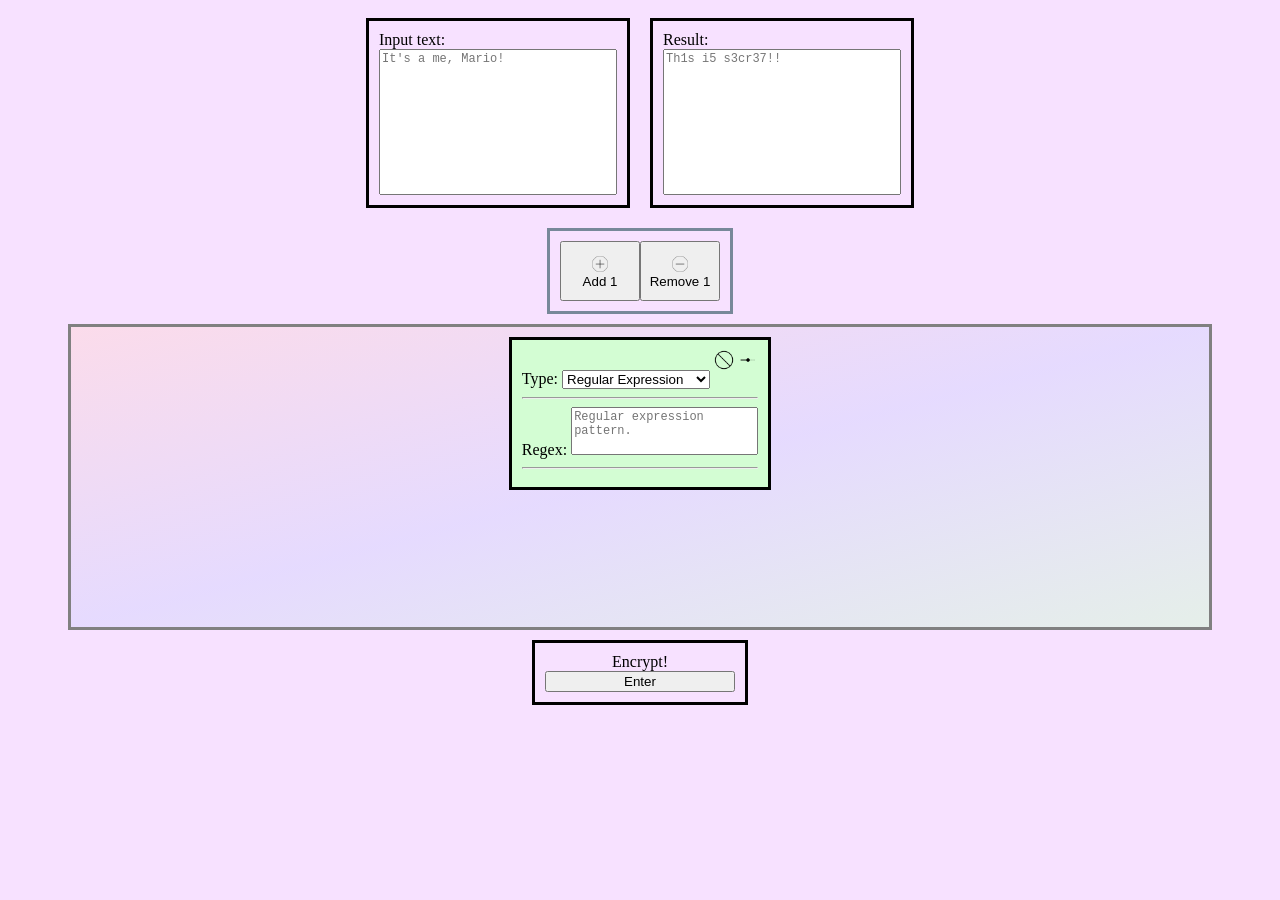
<file: index.html>
<!DOCTYPE html5>
<html>
	<head>
		<meta name="viewport" content="width=device-width, initial-scale=1.0">
		<title>Encryptions</title>
		<script type="module" src="./src/encryption-main.js"></script>
		<link rel="stylesheet" href="./src/style.css" type="text/css">
		<link rel="icon" href="./src/assets/images/encryptions_favicon.png" type="image/x-icon">
	</head>
	<body style="background-color: rgb(247, 225, 255);">
		<!-- Input / Output -->
		<div class="flex-container">
			<!-- Input -->
			<div>
				<!-- Text Input -->
				<label for="start-input-text">Input text:</label>
				<br>
				<textarea type="text" id="start-input-text" placeholder="It's a me, Mario!" rows="10" cols="30"></textarea>
				<br>
			</div>

			<!-- Output -->
			<div>
				<!-- Text Output -->
				<label for="final-output-result">Result:</label>
				<br>
				<textarea id="final-output-result" readonly placeholder="Th1s i5 s3cr37!!" rows="10" cols="30"></textarea>
			</div>
		</div>

		<!-- Node Modifiers -->
		<div class="flex-container" id="node-modifiers">
			<div style="border: 3px solid lightslategray; display: inline-flex; width: 160px;">
				<button id="add-encryption-node" style="width: 100%; height: 60px;">
					<img src="./src/assets/images/plus.png" width="20px" height="20px">
					<br>
					Add 1
				</button>
				<button id="remove-encryption-node" style="width: 100%; height: 60px;">
					<img src="./src/assets/images/minus.png" width="20px" height="20px">
					<br>
					Remove 1
				</button>
			</div>
		</div>

		<!-- Encryption -->
		<div class="scrolling-frame" style="width: 90%; height: 300px; overflow-y: scroll;">
			<div class="flex-container" id="encryption-list">
				<div class="encryption-node state-default">
					<div class="node-states" style="display: flex; justify-content: flex-end;">
						<button class="node-disabled-state transparent">
						</button>
						<span>&nbsp;</span>
						<button class="node-breakpoint-state transparent">
						</button>
					</div>
					<div class="node-type">
						<!-- Encryption type -->
						<label title="The type of encryption or decryption to perform">Type:</label>
						<select name="encryptionType" class="input-encryptionType">
							<option value="regexmatch">Regular Expression</option>
							<option value="regexmatchsingle">Regex Capture</option>
							<option value="regexreplace">Regex Replace</option>
							<option value="spiral">Spiral Encrypt</option>
							<option value="-spiral">Spiral Decrypt</option>
							<option value="hexascii">Text to Hex ASCII</option>
							<option value="-hexascii">Hex ASCII to Text</option>
							<option value="radix">Base / Radix Convert</option>
							<option value="caesar">Caesar Encrypt</option>
							<option value="-caesar">Caesar Decrypt</option>
							<option value="vigenere">Vigenere Encrypt</option>
							<option value="-vigenere">Vigenere Decrypt</option>
							<option value="yee">Yee Encrypt</option>
							<option value="-yee">Yee Decrypt</option>
						</select>
						<br>
						<hr>
					</div>
					<div class="node-info" style="display: none;">
						<!-- Regex info -->
						<div class="pattern">
							<label>Regex:</label>
							<textarea type="text" class="input-pattern" placeholder="Regular expression pattern." rows="3" cols="23"></textarea>
							<br>
						</div>
						<div class="matchId">
							<label>Match Id:</label>
							<input type="number" class="input-matchId" value="0">
							<br>
						</div>
						<div class="groupId">
							<label>Group Id:</label>
							<input type="number" class="input-groupId" value="0">
							<br>
						</div>
						<div class="replaceText">
							<label>Replace:</label>
							<textarea type="text" class="input-replaceText" placeholder="Plaintext to replace with." rows="3" cols="23"></textarea>
							<br>
						</div>

						<!-- Encryption info -->
						<div class="rows">
							<label>Rows:</label>
							<input type="number" class="input-rows" value="5">
							<br>
						</div>
						<div class="columns">
							<label>Columns:</label>
							<input type="number" class="input-columns" value="10">
							<br>
						</div>
						<div class="phase">
							<label title="0:U, 1:R, 2:D, 3:L">Phase:</label>
							<input type="number" class="input-phase" value="0">
							<br>
						</div>
						<div class="clockwise">
							<label>Clockwise:</label>
							<input type="checkbox" class="input-clockwise" value="clockwise" checked>
							<br>
						</div>
						<div class="key">
							<label>Key:</label>
							<textarea type="text" class="input-key" placeholder="For numerical sequences, separate each term by white space." rows="3" cols="25"></textarea>
							<br>
						</div>
						<div class="radixFrom">
							<label>From Radix:</label>
							<input type="number" class="input-radixFrom" value="10">
							<br>
						</div>
						<div class="radixTo">
							<label>To Radix:</label>
							<input type="number" class="input-radixTo" value="2">
							<br>
						</div>

						<hr>

						<div class="repeatCount">
							<label>Repeat:</label>
							<input type="number" class="input-repeatCount" value="1">
							<br>
						</div>
					</div>
				</div>
			</div>
		</div>

		<!-- Activate Encryption -->
		<div class="flex-container">
			<div style="text-align: center; width: 15%;">
				<!-- Button -->
				<span>Encrypt!</span>
				<br>
				<button id="encrypt-button" style="width: 100%;">Enter</button>
			</div>
		</div>
	</body>
</html>
</file>
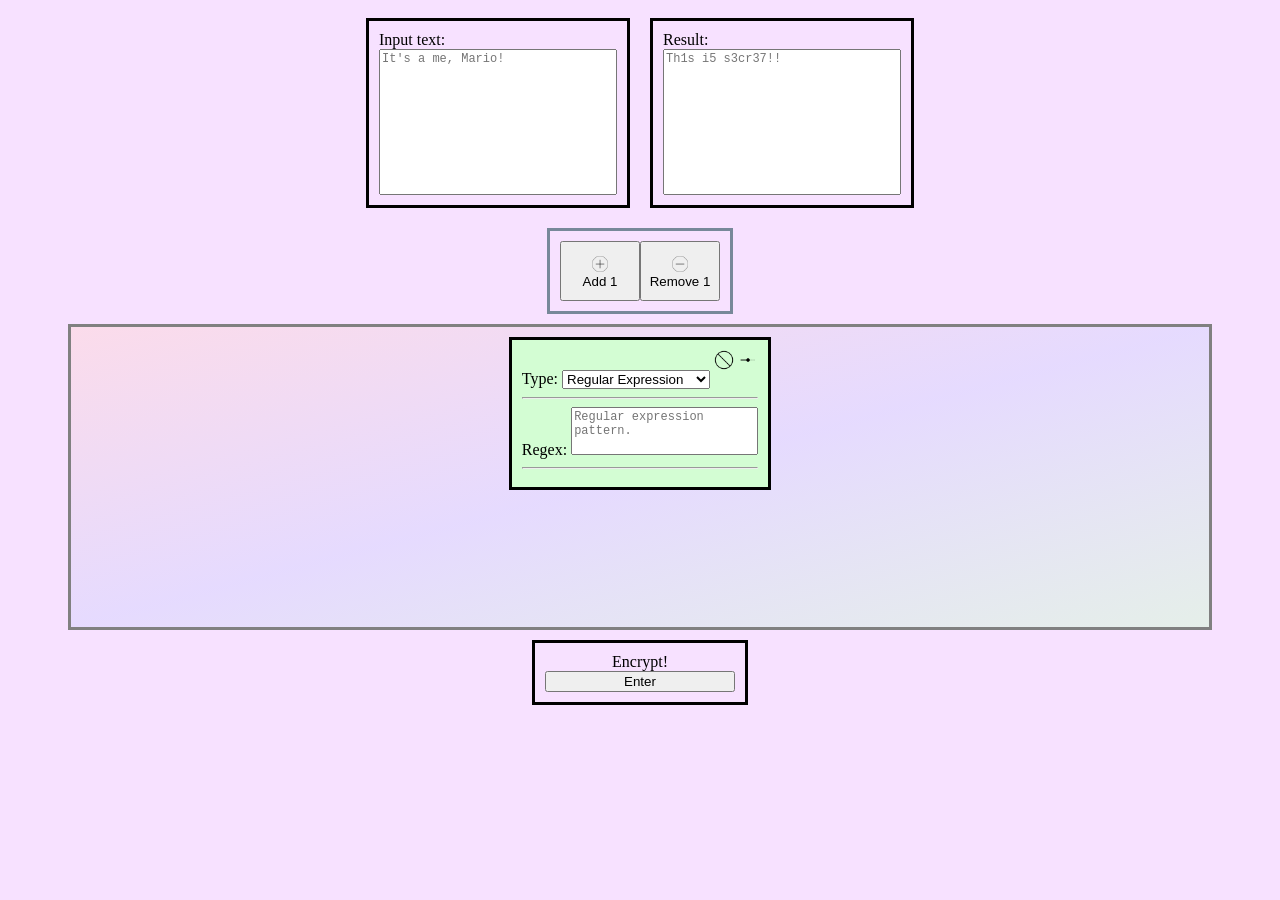
<file: encryptions/index.html>
<!DOCTYPE html5>
<html>
    <head>
        <title>Encryptions</title>
        <script type="module" src="./encryption-main.js"></script>
        <link rel="stylesheet" href="./style.css" type="text/css">
        <link rel="icon" href="../assets/images/encryptions_favicon.png" type="image/x-icon">
    </head>
    <body style="background-color: rgb(247, 225, 255);">
        <!-- Input / Output -->
        <div class="flex-container">
            <!-- Input -->
            <div>
                <!-- Text Input -->
                <label for="start-input-text">Input text:</label>
                <br>
                <textarea type="text" id="start-input-text" placeholder="It's a me, Mario!" rows="10" cols="30"></textarea>
                <br>
            </div>
            
            <!-- Output -->
            <div>
                <!-- Text Output -->
                <label for="final-output-result">Result:</label>
                <br>
                <textarea id="final-output-result" readonly placeholder="Th1s i5 s3cr37!!" rows="10" cols="30"></textarea>
            </div>
        </div>

        <!-- Node Modifiers -->
        <div class="flex-container" id="node-modifiers">
            <div style="border: 3px solid lightslategray; display: inline-flex; width: 160px;">
                <button id="add-encryption-node" style="width: 100%; height: 60px;">
                    <img src="../assets/images/plus.png" width="20px" height="20px">
                    <br>
                    Add 1
                </button>
                <button id="remove-encryption-node" style="width: 100%; height: 60px;">
                    <img src="../assets/images/minus.png" width="20px" height="20px">
                    <br>
                    Remove 1
                </button>
            </div>
        </div>
        
        <!-- Encryption -->
        <div class="scrolling-frame" style="width: 90%; height: 300px; overflow-y: scroll;">
            <div class="flex-container" id="encryption-list">
                <div class="encryption-node state-default">
                    <div class="node-states" style="display: flex; justify-content: flex-end;">
                        <button class="node-disabled-state transparent">
                        </button>
                        <span>&nbsp;</span>
                        <button class="node-breakpoint-state transparent">
                        </button>
                    </div>
                    <div class="node-type">
                        <!-- Encryption type -->
                        <label title="The type of encryption or decryption to perform">Type:</label>
                        <select name="encryptionType" class="input-encryptionType">
                            <option value="regexmatch">Regular Expression</option>
                            <option value="regexmatchsingle">Regex Capture</option>
                            <option value="regexreplace">Regex Replace</option>
                            <option value="spiral">Spiral Encrypt</option>
                            <option value="-spiral">Spiral Decrypt</option>
                            <option value="hexascii">Text to Hex ASCII</option>
                            <option value="-hexascii">Hex ASCII to Text</option>
                            <option value="radix">Base / Radix Convert</option>
                            <option value="vigenere">Vigenere Encrypt</option>
                            <option value="-vigenere">Vigenere Decrypt</option>
                            <option value="yee">Yee Encrypt</option>
                            <option value="-yee">Yee Decrypt</option>
                        </select>
                        <br>
                        <hr>
                    </div>
                    <div class="node-info" style="display: none;">
                        <!-- Regex info -->
                        <div class="pattern">
                            <label>Regex:</label>
                            <textarea type="text" class="input-pattern" placeholder="Regular expression pattern." rows="3" cols="23"></textarea>
                            <br>
                        </div>
                        <div class="matchId">
                            <label>Match Id:</label>
                            <input type="number" class="input-matchId" value="0">
                            <br>
                        </div>
                        <div class="groupId">
                            <label>Group Id:</label>
                            <input type="number" class="input-groupId" value="0">
                            <br>
                        </div>
                        <div class="replaceText">
                            <label>Replace:</label>
                            <textarea type="text" class="input-replaceText" placeholder="Plaintext to replace with." rows="3" cols="23"></textarea>
                            <br>
                        </div>
    
                        <!-- Encryption info -->
                        <div class="rows">
                            <label>Rows:</label>
                            <input type="number" class="input-rows" value="5">
                            <br>
                        </div>
                        <div class="columns">
                            <label>Columns:</label>
                            <input type="number" class="input-columns" value="10">
                            <br>
                        </div>
                        <div class="phase">
                            <label title="0:U, 1:R, 2:D, 3:L">Phase:</label>
                            <input type="number" class="input-phase" value="0">
                            <br>
                        </div>
                        <div class="clockwise">
                            <label>Clockwise:</label>
                            <input type="checkbox" class="input-clockwise" value="clockwise" checked>
                            <br>
                        </div>
                        <div class="key">
                            <label>Key:</label>
                            <textarea type="text" class="input-key" placeholder="For numerical sequences, separate each term by white space." rows="3" cols="25"></textarea>
                            <br>
                        </div>
                        <div class="radixFrom">
                            <label>From Radix:</label>
                            <input type="number" class="input-radixFrom" value="10">
                            <br>
                        </div>
                        <div class="radixTo">
                            <label>To Radix:</label>
                            <input type="number" class="input-radixTo" value="2">
                            <br>
                        </div>
                        
                        <hr>
                        
                        <div class="repeatCount">
                            <label>Repeat:</label>
                            <input type="number" class="input-repeatCount" value="1">
                            <br>
                        </div>
                    </div>
                </div>
            </div>
        </div>

        <!-- Activate Encryption -->
        <div class="flex-container">
            <div style="text-align: center; width: 15%;">
                <!-- Button -->
                <span>Encrypt!</span>
                <br>
                <button id="encrypt-button" style="width: 100%;">Enter</button>
            </div>
        </div>
    </body>
</html>
</file>
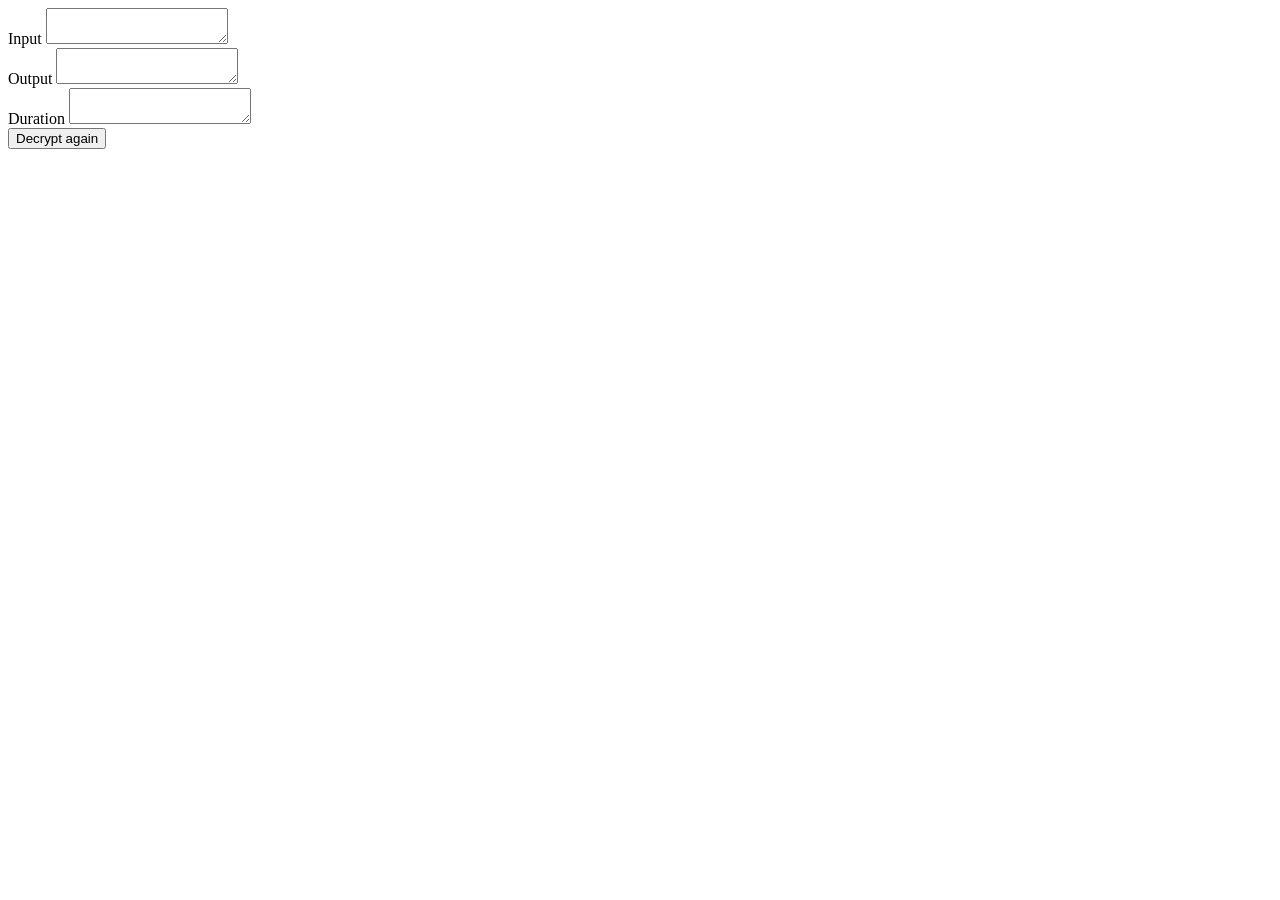
<file: shift-auto-decode/index.html>
<!DOCTYPE html>

<html>
	<head>
		<script src="./decode.js"></script>
	</head>
	<body>
		<div>
			<label for="shift-input">Input</label>
			<textarea id="shift-input"></textarea>
			<br>
			<label for="shift-output">Output</label>
			<textarea id="shift-output" readonly></textarea>
			<br>
			<label for="shift-duration">Duration</label>
			<textarea id="shift-duration" readonly></textarea>
			<br>
			<button id="decode">Decrypt again</button>
		</div>
	</body>
</html>
</file>
<file: src/style.css>
.flex-container {
	display: flex;
	flex-direction: row;
	flex-wrap: wrap;
	justify-content: center;
}
.flex-container > div {
	margin: 10px;
	padding: 10px;
	border: 3px solid black;
}

.scrolling-frame {
	margin: auto;
	background: linear-gradient(to bottom right, #ffd6d67f 0%, #d4d4fe7f 50%, #d3fdd37f 100%);
	border: 3px solid rgb(128, 128, 128);
}

/* For encryption nodes */
.state-default {
	background-color: #d3fdd3;
}
.state-disabled {
	background-color: #f2f2f2;
}
.state-breakpoint {
	background-color: #ffd6d6;
}

.transparent {
	background-color: transparent;
	border: none;
}

.node-disabled-state {
	background: url('./assets/images/disable.png') no-repeat top center;
	background-size: contain;
	width: 20px;
	height: 20px;
}
.node-breakpoint-state {
	background: url('./assets/images/breakpoint.png') no-repeat top center;
	background-size: contain;
	width: 20px;
	height: 20px;
}
.state-pressed {
	background-color: #6bb0ffb0;
	background-blend-mode: color-burn;
}

/* HTML elements */
button {
	cursor: pointer;
}
textarea {
	resize: none;
	font-family: 'Fira Mono', Menlo, 'Courier New', Courier, Consolas, Monaco, 'Lucida Console', 'Liberation Mono', 'DejaVu Sans Mono', 'Bitstream Vera Sans Mono', monospace;
	font-size: 12px;
}
</file>
<file: encryptions/style.css>
.flex-container {
    display: flex;
    flex-direction: row;
    flex-wrap: wrap;
    justify-content: center;
}
.flex-container > div {
    margin: 10px;
    padding: 10px;
    border: 3px solid black;
}

.scrolling-frame {
    margin: auto;
    background: linear-gradient(to bottom right, #ffd6d67f 0%, #d4d4fe7f 50%, #d3fdd37f 100%);
    border: 3px solid rgb(128, 128, 128);
}

/* For encryption nodes */
.state-default {
    background-color: #d3fdd3;
}
.state-disabled {
    background-color: #f2f2f2;
}
.state-breakpoint {
    background-color: #ffd6d6;
}

.transparent {
    background-color: transparent;
    border: none;
}

.node-disabled-state {
    background: url('../assets/images/disable.png') no-repeat top center;
    background-size: contain;
    width: 20px;
    height: 20px;
}
.node-breakpoint-state {
    background: url('../assets/images/breakpoint.png') no-repeat top center;
    background-size: contain;
    width: 20px;
    height: 20px;
}
.state-pressed {
    background-color: #6bb0ffb0;
    background-blend-mode: color-burn;
}

/* HTML elements */
button {
    cursor: pointer;
}
textarea {
    resize: none;
    font-family: 'Fira Mono', Menlo, 'Courier New', Courier, Consolas, Monaco, 'Lucida Console', 'Liberation Mono', 'DejaVu Sans Mono', 'Bitstream Vera Sans Mono', monospace;
    font-size: 12px;
}
</file>
